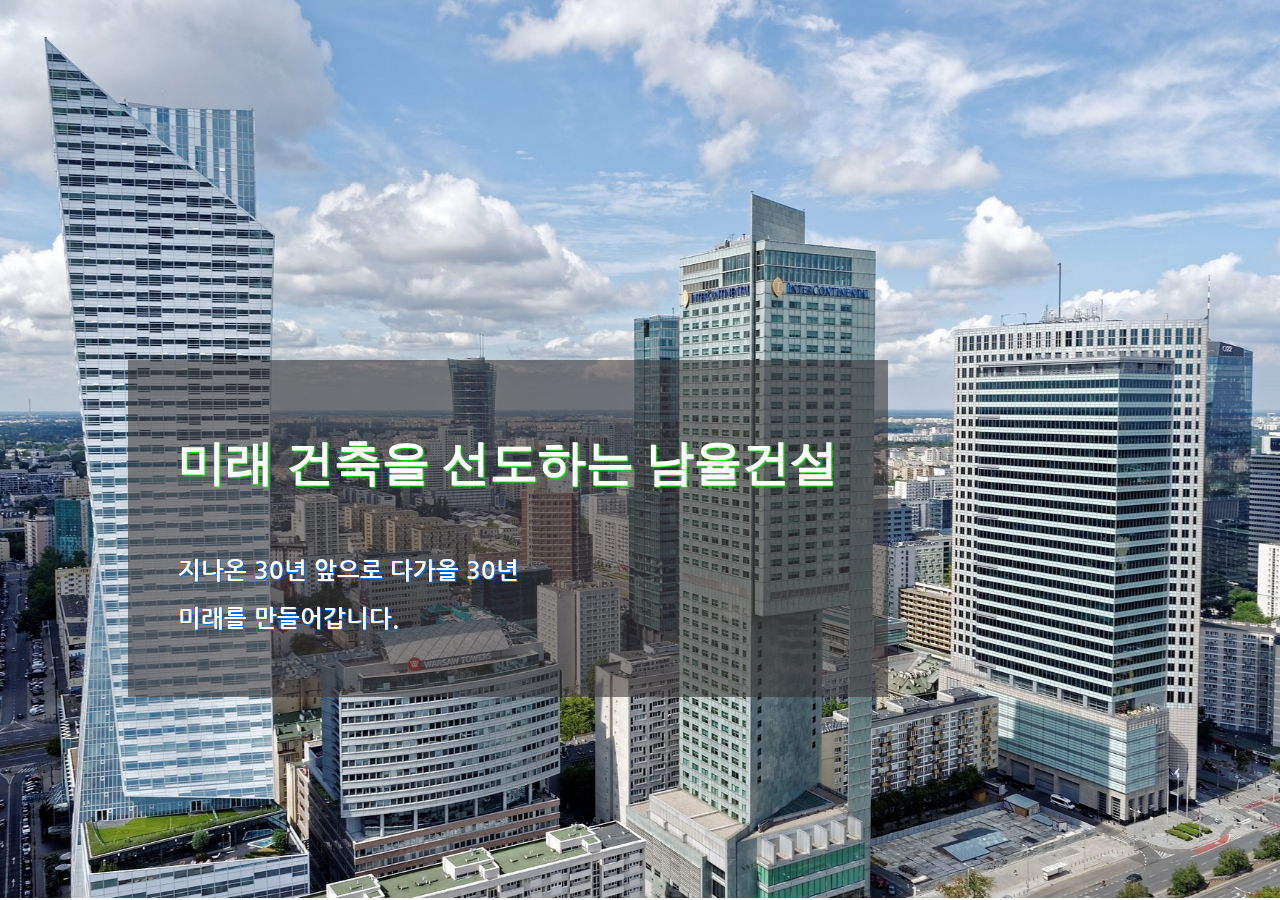
<file: index.html>
<!DOCTYPE html>
<html lang="ko">
<head>
    <meta charset="UTF-8">
    <meta http-equiv="X-UA-Compatible" content="IE=edge">
    <meta name="viewport" content="width=device-width, initial-scale=1.0">
    <title>jquery vagas 라이브러리 활용</title>
    <link rel="stylesheet" href="css/vg.css">
    <link rel="stylesheet" href="css/vegas.min.css">
</head>
<body>
    <div id="content">
            <strong>
                <!-- 홈페이지에 들어가기 위한 링크 생성 -->
                <a href="html/남율건설_homepage.html">
                <h1>미래 건축을 선도하는 남율건설</h1>
                </a>
            </strong>
        <p>
            지나온 30년 앞으로 다가올 30년 <br> 미래를 만들어갑니다.
        </p>
    </div>
    <script src="javascript/jquery-2.2.4.min.js"></script>
    <script src="javascript/vegas.min.js"></script>
    <script>

        //             $('body').vegas({
//     delay: 3000,
//     slides: [
//         { src: '/images/nature-1.jpg' },
//         { src: '/images/nature-2.jpg' },
//         { src: '/images/nature-3.jpg' },
//     ]
// });
        $(function(){
        $('body').vegas({
            slides: [//이미지를 할당하여 vagas가 구동이 되도록 경로를 지정
                {   src: 'images/vagas1.jpg' },
                {   src: 'images/vagas2.jpg' },
                {   src: 'images/vagas3.jpg' },
                {   src: '.videos/sea.jpg',
                    video: {
                        src: [
                            'videos/sea.mp4',
                        ],
                        mute: true
                    }
                }
            ]
        });
        });
    </script>
</body>
</html>
</file>
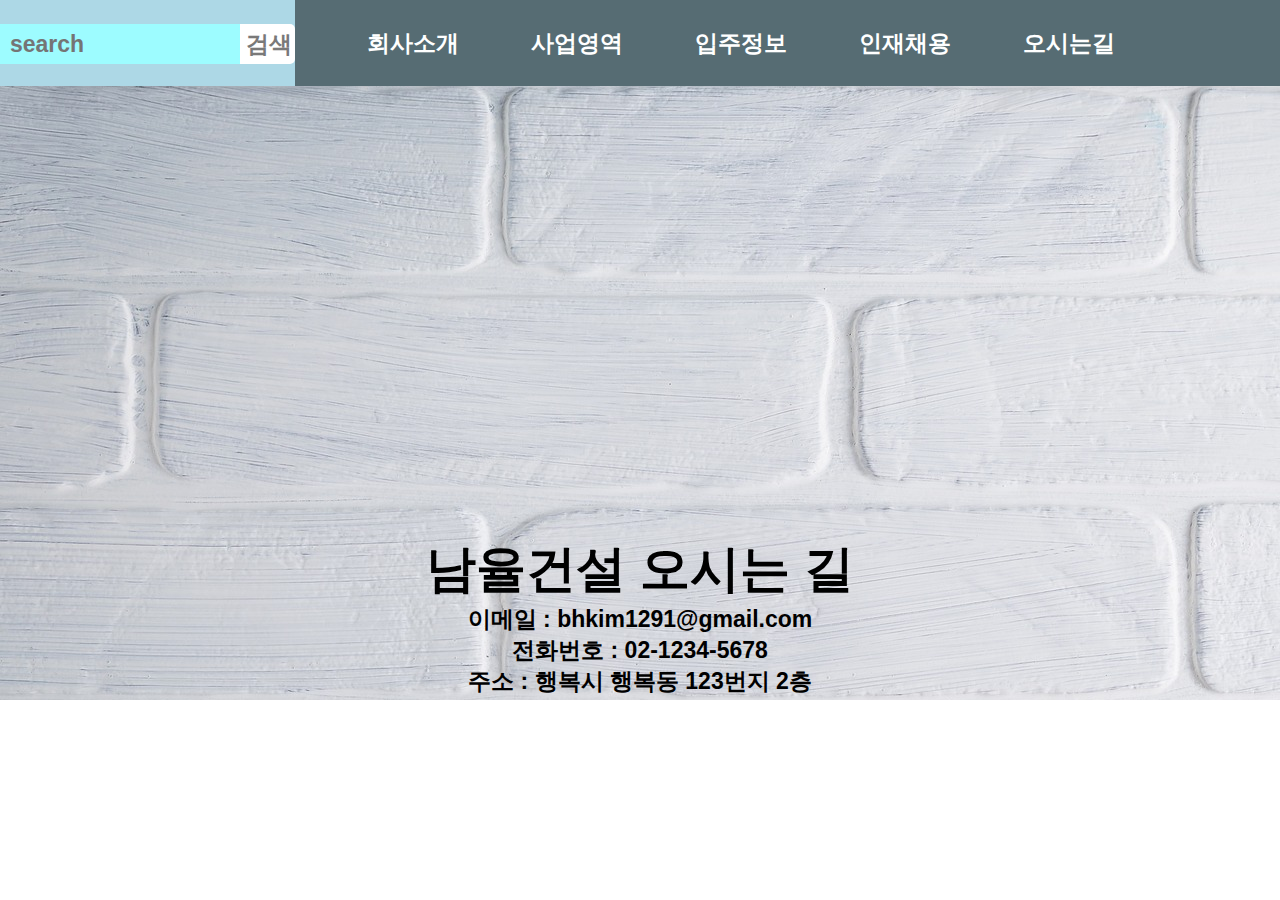
<file: html/남율건설_map.html>
<!DOCTYPE html>
<html>
<head>
    <meta charset="utf-8">
    <title>남율건설 오시는 길</title>
    <link rel="stylesheet" type="text/css" href="../css/map.css">
</head>


<body>
    <div class="wrap">
        <div class="intro_bg">
            <div class="header">
                <div class="searcharea">
                    <form>
                        <input type="search" placeholder="search">
                        <span>검색</span>
                        <form action="#" method="post">
                    </form>
                    <div class="sign_up">
                        <a href="/team02-mission-01-master/html/kbh_about_content/sign up.html" target="_blank">
                    
                    </div>
                </div>
                <ul class="nav">
                    <li><a href="#">회사소개</a></li>
                    <li><a href="#">사업영역</a></li>
                    <li><a href="#">입주정보</a></li>
                    <li><a href="#">인재채용</a></li>
                    <li><a href="#">오시는길</a></li>                  
                </ul>
                </div>
                <div class="container">
                    <div id="map"></div>
                    <div class="row mt-3">
                        <div class="col-md-12">
                            <h3>남율건설 오시는 길</h3>
                            <p>
                                이메일 : bhkim1291@gmail.com<br>
                                전화번호 : 02-1234-5678<br>
                                주소 : 행복시 행복동 123번지 2층
                            </p>
                        </div>
                    </div>
                </div>

      
            </div>
        </div> 
    </div>

<script type="text/javascript" src="//dapi.kakao.com/v2/maps/sdk.js?appkey=55fadbaffd48c6dcbcd6419f740a023b"></script>

<script>
var mapContainer = document.getElementById('map'), // 지도를 표시할 div 
    mapOption = { 
        center: new kakao.maps.LatLng(37.50325249602558, 126.87888030892368), // 지도의 중심좌표
        level: 3 // 지도의 확대 레벨
    };

var map = new kakao.maps.Map(mapContainer, mapOption); // 지도를 생성합니다

// 마커가 표시될 위치입니다 
var markerPosition  = new kakao.maps.LatLng(37.50325249602558, 126.87888030892368); 

// 마커를 생성합니다
var marker = new kakao.maps.Marker({
    position: markerPosition
});

// 마커가 지도 위에 표시되도록 설정합니다
marker.setMap(map);

// 아래 코드는 지도 위의 마커를 제거하는 코드입니다
// marker.setMap(null);    
</script>
</body>
</html>
</file>
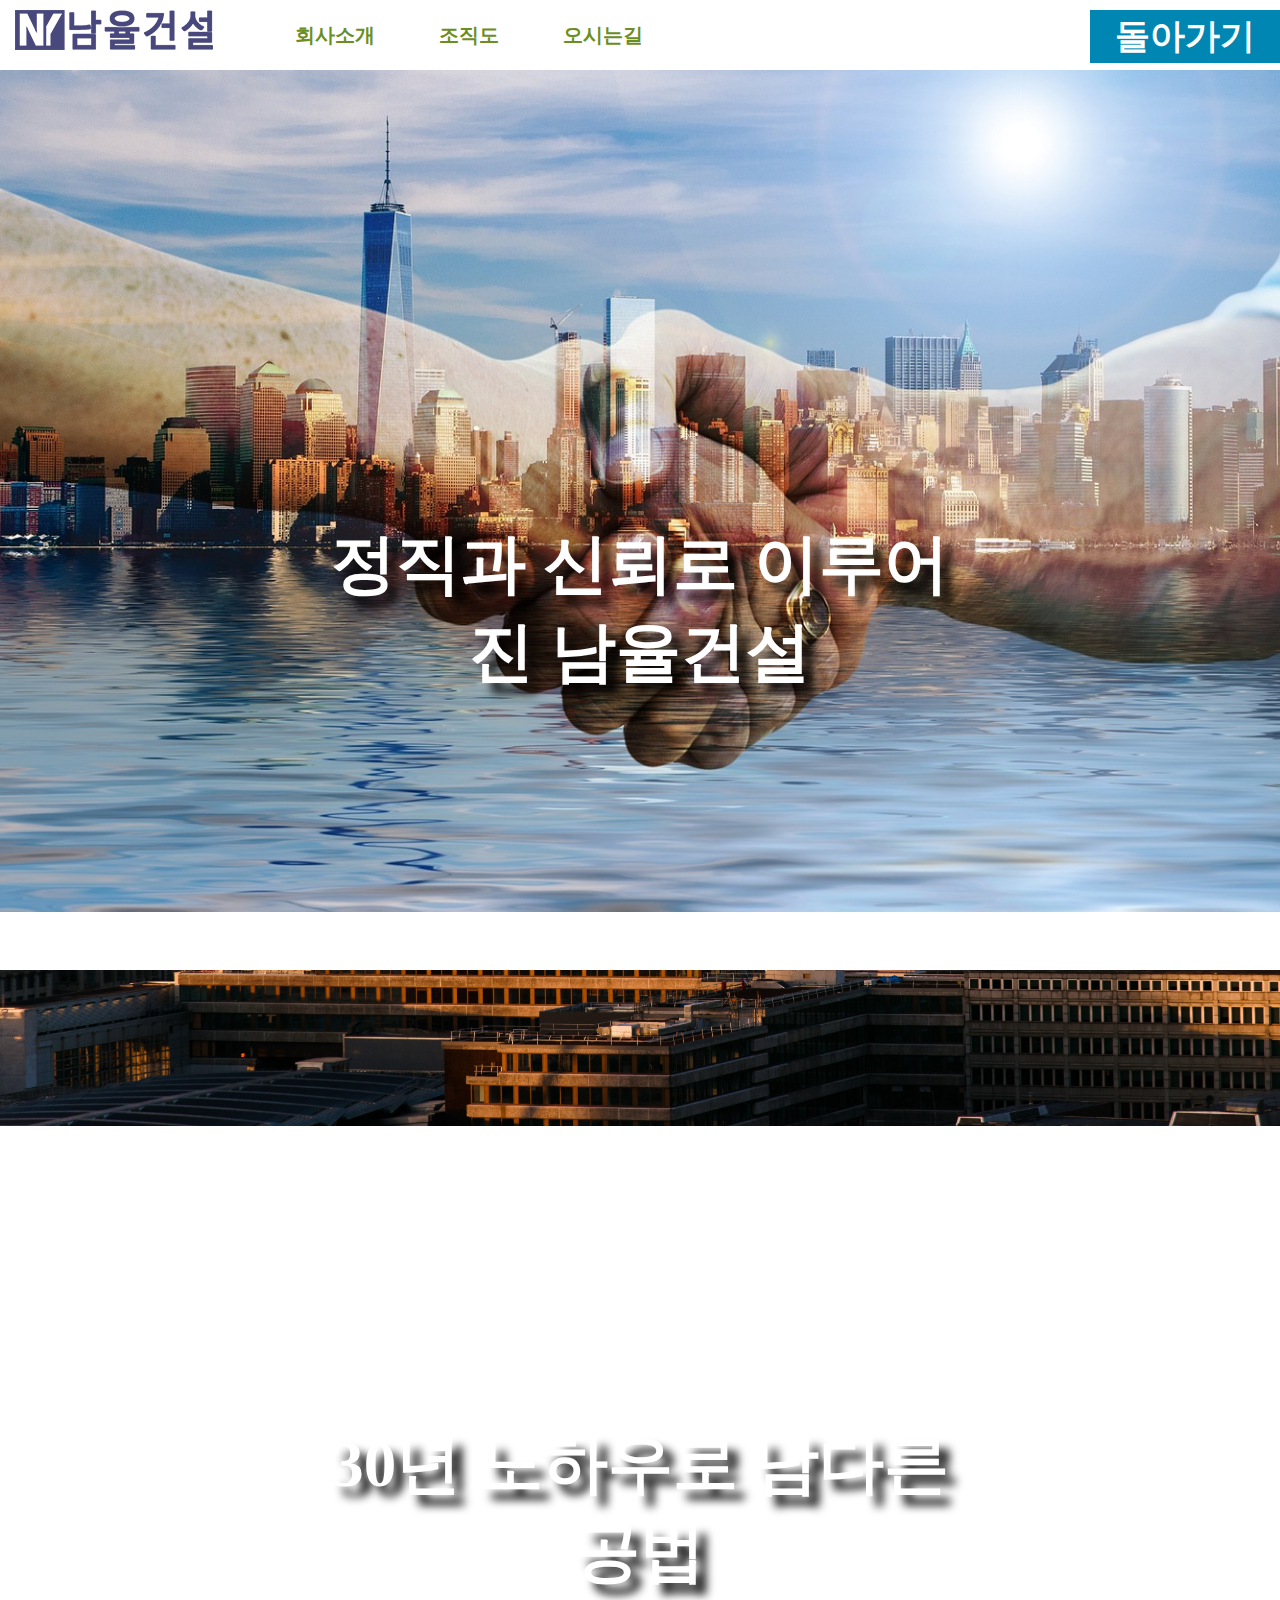
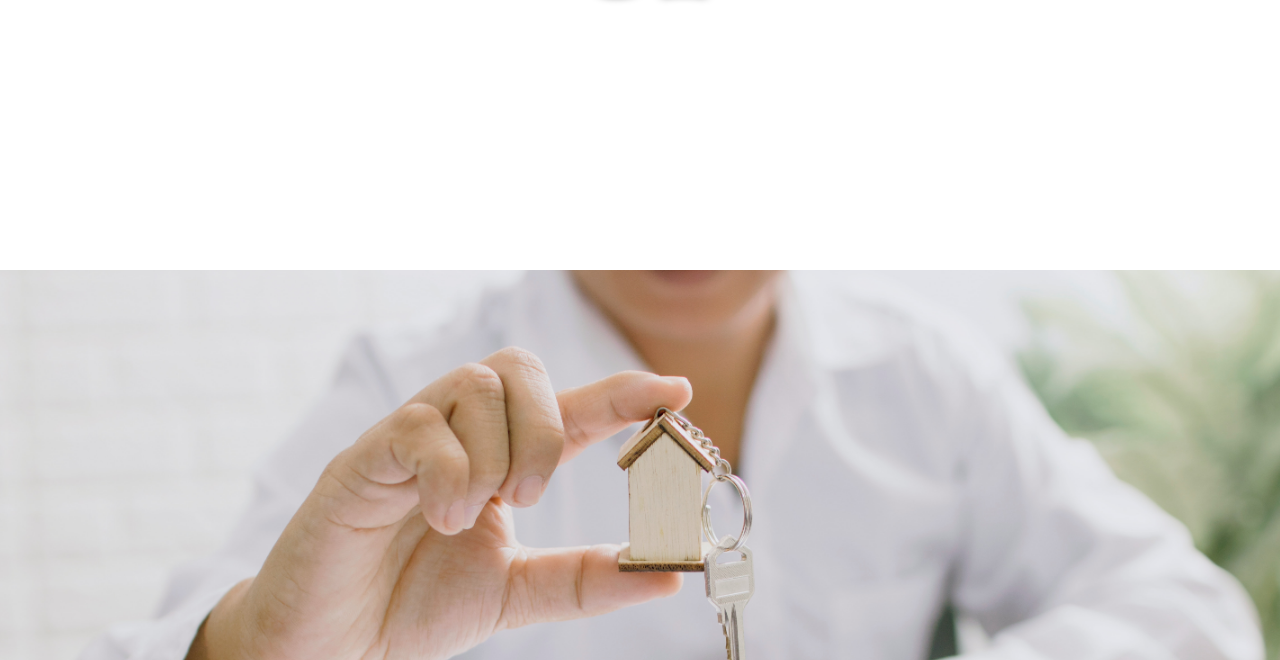
<file: html/남율건설_parallax_scroll.html>
<!DOCTYPE html>
<html lang="ko">
<head>
    <meta charset="UTF-8">
    <meta http-equiv="X-UA-Compatible" content="IE=edge">
    <meta name="viewport" content="width=device-width, initial-scale=1.0">
    <title>슬로건</title>
    <link rel="stylesheet" href="../css/parallax.css">
</head>
<body>
    <!-- #wrap은 문서 전체를 감싸 주는 부분입니다. -->
    <div id="wrap">
        <!-- 네비게이션을 추가합니다. -->
        <nav id="navi">
            <h1>
                <a href="https://www.kcc.go.kr">
                    <img src="../images/logo.png" alt="로고이미지">
                </a>
            </h1>
            <ul class="main-nav">
                <li><a href="#ms1" class="scroll">회사소개</a></li>
                <li><a href="#ms2" class="scroll">조직도</a></li>
                <li><a href="#ms3" class="scroll">오시는길</a></li>
            </ul>
            <a href="../html/남율건설_homepage.html" class="btn">
                <span>돌아가기</span>
            </a>
        </nav>
        <!-- 제일 먼저 3개의 섹션으로 나누어 각 섹션에 배경 이미지를 삽입하고,
        배경 이미지 위로 텍스트가 흘러가도록 설정합니다. -->
        <!-- 첫 번째 섹션 정의 -->
        <div id="ms1" class="container bg-holder" data-width="1200" data-height="600">
            <section class="content">
                <h3>정직과 신뢰로 이루어진 남율건설</h3>
           
            </section>
        </div>
            <!-- 두 번째 섹션 정의 -->
        <div id="ms2" class="container bg-holder" data-width="1200" data-height="600">
            <section class="content">
                <h3>30년 노하우로 남다른 공법</h3>
            </section>
        </div>
        <!-- 세 번째 섹션 정의 -->
        <div id="ms3" class="container bg-holder" data-width="1200" data-height="600">
            <section class="content">
                <h3>믿을 수 있는 건설회사</h3>
       
            </section>
        </div>
    </div>
    <script src="../javascript/jquery-3.3.1.min.js"></script>
    <script src="../javascript/jquery.parallax-scroll.min.js"></script>
    <script>
        $(function(){
            $('.scroll').click(function(e){
                // 이벤트가 발생했을 때의 기본 동작,
                // 즉 #ms1 이나 #ms2로 즉시 이동하는 동작을 취소합니다.
                e.preventDefault();
                // animate(height, speed) 메서드로 지정한
                // 시간 동안 현재 해시의 top 오프셋 값(맨 위에서부터 섹션까지의 오프셋 값)을 스크롤 했을 때의 위치값으로 바꿉니다. 예를 들어, "CH07 KBS"를 클릭하면, 문서 맨 윗부분에서 #ms2까지의 top 위치까지 500밀치(0.5초) 동안 스크롤해서 이동합니다. 그리고, 브라우저로 확인해 보면 링크를 클릭했을 때 해당 위치까지 스크롤하듯 천천히 이동하는 것을 볼 수 있습니다.
                $('html, body').animate(
                    {scrollTop:$(this.hash).offset().top}, 500);  
                });
                // 브라우저 창의 크기를 조절했을 때 내용 전체가 브라우저 창의 너비와 높이에 딱맞게 표시되도록 jQuery를 사용해 브라우저 창의 크기를 알아낸 후 현재 문서의 너비와 높이로 지정해야 합니다. 그러면, 섹션이 화면에 가득차게 만드는 효과 구현이 가능합니다.
                $(window).resize(function(){
                    $('.container').width($(window).width()).height($(window).height());
                });

                setTimeout(function(){
                    $(window).resize()},
                    1000);

                    // .bg-holder 요소에서 parallaxScroll을 실행합니다.
                    $('.bg-holder').parallaxScroll({
                        // parallax-scroll 플러그인의 옵션은 friction 옵션 하나뿐입니다. 이 옵션 값은 0에서 1사이의 소수로 표시하는데, 0이면 배경 이미지가 콘텐츠를 따라 스크롤 되고, 1이면 배경이 완전히 고정되어 콘텐츠만 스크롤 됩니다. 0과 1사이의 값을 적절히 사용하면 콘텐츠와 배경의 스크롤 속도를 다르게해서 패럴랙스 효과를 낼 수 있습니다.
                        friction: 0.5
                    });
                });
    </script>
    
</body>
</html>
</file>
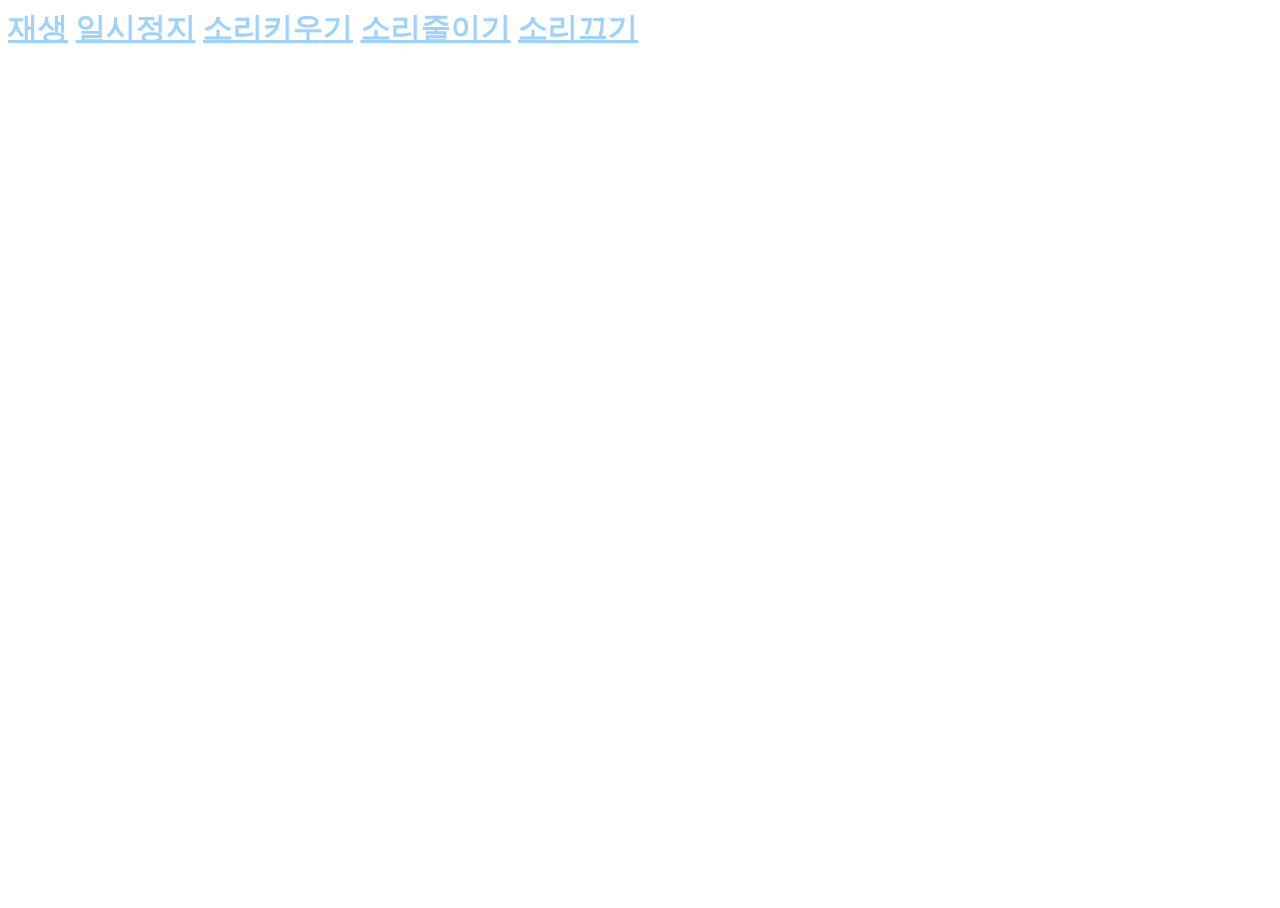
<file: html/남율건설_tublar.html>
<!DOCTYPE html>
<html lang="ko">
<head>
    <meta charset="UTF-8">
    <meta http-equiv="X-UA-Compatible" content="IE=edge">
    <meta name="viewport" content="width=device-width, initial-scale=1.0">
    <title>소개 영상</title>
    <link rel="stylesheet" href="../css/bs.css">
</head>
<body>
    <div id="wrapper">
        <a href="#" class="tubular-play">재생</a>
        <a href="#" class="tubular-pause">일시정지</a>
        <a href="#" class="tubular-volume-up">소리키우기</a>
        <a href="#" class="tubular-volume-down">소리줄이기</a>
        <a href="#" class="tubular-mute">소리끄기</a>
    </div>
    <script src="../javascript/jquery-2.2.4.min.js"></script>
    <script src="../javascript/jquery.tubular.1.0.js"></script>
    <script>
         $('document').ready(function() {
        var options = { videoId: '5bstrE0cv7Y', mute: true };
        $('#wrapper').tubular(options);
            // f-UGhWj1xww cool sepia hd
            // 49SKbS7Xwf4 beautiful barn sepia
        });
    </script>
</body>
</html>
</file>
<file: css/vg.css>
@charset "utf-8";

@import url('https://fonts.googleapis.com/css2?family=Courgette&family=Nanum+Gothic:wght@700&family=Noto+Sans+KR&family=Oswald&display=swap');

#content{
    position: absolute;
    left: 10%;
    top: 40%;
    margin-right: 50px;
    padding: 30px 50px;
    background: rgba(62, 56, 56, 0.6);
}

h1{
    color: white;
    font-size: 3em;
    font-family: 'oswald', sans-serif;
    text-shadow: 1px 1px 2px rgb(9, 255, 0);
}

p{
    padding-top: 20px;
    color: white;
    font-family: 'Nanum gothic', sans-serif;
    font-size: 1.5em;
    font-weight: bold;
    line-height: 2em;
    text-shadow: 1px 1px 1px rgb(0, 115, 255);
}

a, a:visited{
    text-decoration: none;
    color: white;
}
</file>
<file: css/map.css>
*{
    font-family: 'Noto Sans KR', sans-serif;
    font-size: 23px;
    font-weight: bolder;
    list-style: none;
    text-decoration: none;
    margin:0px;
    padding:0px;
}

.intro_bg{
    width: 1280px;
    height: 700px;
}
    

.header{
    display: flex;
    width: 1280px;
    margin: auto;
    background: lightblue;
    height: 86px;
}

.searcharea{
    width: 300px;
    height: 40px;
    background: rgb(255, 255, 255);
    border-radius: 5px;
    margin-top: 24px;
}

.searcharea>form>input{
    border: none;
    width: 240px;
    height: 40px;
    background: rgb(157, 252, 255);
    color:rgb(178, 51, 51);
    padding-left: 10px;
}
.searcharea>form>span{
    width: 50px;
    color:rgb(121, 121, 121);
    font-weight: bold;
    cursor: pointer;
}

.nav{
    display: flex;
    justify-content: flex-start;
    line-height: 86px;
    width: 1000px;
    background: rgba(0,0,0,0.5);
    text-align: center;
    line-break: auto;

}

.nav>li{
    margin-left: 72px;
}

.nav>li>a{
    color: #fff;
}

.amount{
    position: relative;
    top:-66px;
    display: flex;
    width:1280px;
    background: #fff;
    margin:auto;
    
}

.intro_bg{
    background-image:url(../images/map_background.jpg);
    width: 1280px;
    height: 700px;
}

.amount>li>div{
    text-align: top;
}

.amount>li>div:not(:last-child){
    border-right: 1px solid gray;
}



.main_text0{
    width: 100%;
    height: 600px;
    background: #f1f2f3;
    margin-top: -66px;
}




.text>li{
    color: #fff;
    border: #f1f2f3;
    margin-left: 42px;
    font-size: 55px;
}
    


#map{
    width:400px;
    height:250px; 
    margin: 50px 400px; 
    padding: 50px;
    
}

p{
    text-align: center;
}

div h2{
    text-align: center;
}

.col-md-12{
    text-align: center;
    
}

h3{
    font-size: 50px;
    margin-top: 20px;
    margin-bottom: 1px;
}
</file>
<file: css/parallax.css>
@charset "utf-8";

*, html{
    margin: 0;
    padding: 0;
    font-weight: bold;
}

h3, p{
    font-family: "맑은 고딕", "돋움", "굴림";
}

.container{
    position: relative;
    cursor: pointer;
    min-height: 730px;
    background-position: center;
    background-repeat: no-repeat;
    background-size: cover;
    overflow: hidden;
    margin: 0;
}

/* 네비게이션 로고를 표현합니다 */
#navi h1{
    float: left;
    padding: 10px 0 0 15px;
}

/* 네비게이션 메뉴 목록을 표현합니다. */

.main-nav{
    position: relative;
    float: left;
    height: 60px;
    margin: 10px 0 0 50px;
    font-weight: bold;
}

/* 메뉴 내 각 항목를 표현합니다. */

.main-nav li{
    list-style: none;
    display: inline-block;
    margin: 12px 30px;
}

/* 메뉴의 텍스트 링크를 표현합니다 */
.main-nav a{
    color: olivedrab;
    font-family: arial;
    font-size: 20px;
    text-decoration: none;
}

#ms1{
    
    background-image: url(../images/construction4.jpg);
}

#ms2{
    background-image: url(../images/construction2.jpg);
}

#ms3{
    background-image: url(../images/construction3.jpg);
}

.bg-holder{
    width: 100%;
    height: 100%;
}

.container .content{
    color: #fff;
    text-align: center;
    position: absolute;
    left: 50%;
    top: 50%;
    transform: translate(-50%);
}

.content h3{
    font-family: 'nexabold';
    color: #fff;
    font-size: 65px;
    text-align: center;
    text-shadow: 10px 10px 10px #000;
}

.content p{
    margin-top: 12px;
    padding-left: 5px;
    padding-right: 5px;
    line-height: 32px;
    font-size: 24px;
    text-align: center;
    color: #fff;
}

.btn{
    float: right;
    padding: 3px 25px;
    margin-top: 10px;
    font-size: 35px;
    font-weight: bold;
    text-decoration: none;
    color: #fff;
    overflow: hidden;
    background-color: rgb(0, 134, 178);
    align-items: center;
    font-weight:lighter !important; 
}
</file>
<file: css/bs.css>
@charset "utf-8";

@import url('https://fonts.googleapis.com/css2?family=Courgette&family=Noto+Sans+KR&display=swap');

#content{
    position: absolute;
    top: 50%;
    left: 50%;
    transform: translate(-50%, -50%);
}

h1{
    color: #aff500;
    font-family: 'courgette', cursive;
    font-size: 7em;
    font-style: italic;
    text-shadow: 2px 2px 3px #222, 2px 2px 3px black;
}

*{
    color: rgb(157, 209, 255);
    font-size: 30px;
    font-weight: bold;
}
</file>
<file: css/vegas.min.css>
.vegas-overlay,.vegas-slide,.vegas-slide-inner,.vegas-timer,.vegas-wrapper{position:absolute;top:0;left:0;bottom:0;right:0;overflow:hidden;border:none;padding:0;margin:0}.vegas-overlay{opacity:.5;background:url(overlays/02.png) center center}.vegas-timer{top:auto;bottom:0;height:2px}.vegas-timer-progress{width:0;height:100%;background:#fff;-webkit-transition:width ease-out;transition:width ease-out}.vegas-timer-running .vegas-timer-progress{width:100%}.vegas-slide,.vegas-slide-inner{margin:0;padding:0;background:center center no-repeat;-webkit-transform:translateZ(0);transform:translateZ(0);will-change:transform,opacity}body .vegas-container{overflow:hidden!important;position:relative}.vegas-video{min-width:100%;min-height:100%;width:auto;height:auto}body.vegas-container{overflow:auto;position:static;z-index:-2}body.vegas-container>.vegas-overlay,body.vegas-container>.vegas-slide,body.vegas-container>.vegas-timer{position:fixed;z-index:-1}:root body.vegas-container>.vegas-overlay,:root body.vegas-container>.vegas-slide,_::full-page-media,_:future{bottom:-76px}.vegas-transition-blur,.vegas-transition-blur2{opacity:0;-webkit-filter:blur(32px);filter:blur(32px)}.vegas-transition-blur-in,.vegas-transition-blur2-in{opacity:1;-webkit-filter:blur(0);filter:blur(0)}.vegas-transition-blur2-out{opacity:0}.vegas-transition-burn,.vegas-transition-burn2{opacity:0;-webkit-filter:contrast(1000%) saturate(1000%);filter:contrast(1000%) saturate(1000%)}.vegas-transition-burn-in,.vegas-transition-burn2-in{opacity:1;-webkit-filter:contrast(100%) saturate(100%);filter:contrast(100%) saturate(100%)}.vegas-transition-burn2-out{opacity:0;-webkit-filter:contrast(1000%) saturate(1000%);filter:contrast(1000%) saturate(1000%)}.vegas-transition-fade,.vegas-transition-fade2{opacity:0}.vegas-transition-fade-in,.vegas-transition-fade2-in{opacity:1}.vegas-transition-fade2-out{opacity:0}.vegas-transition-flash,.vegas-transition-flash2{opacity:0;-webkit-filter:brightness(25);filter:brightness(25)}.vegas-transition-flash-in,.vegas-transition-flash2-in{opacity:1;-webkit-filter:brightness(1);filter:brightness(1)}.vegas-transition-flash2-out{opacity:0;-webkit-filter:brightness(25);filter:brightness(25)}.vegas-transition-negative,.vegas-transition-negative2{opacity:0;-webkit-filter:invert(100%);filter:invert(100%)}.vegas-transition-negative-in,.vegas-transition-negative2-in{opacity:1;-webkit-filter:invert(0);filter:invert(0)}.vegas-transition-negative2-out{opacity:0;-webkit-filter:invert(100%);filter:invert(100%)}.vegas-transition-slideDown,.vegas-transition-slideDown2{-webkit-transform:translateY(-100%);transform:translateY(-100%)}.vegas-transition-slideDown-in,.vegas-transition-slideDown2-in{-webkit-transform:translateY(0);transform:translateY(0)}.vegas-transition-slideDown2-out{-webkit-transform:translateY(100%);transform:translateY(100%)}.vegas-transition-slideLeft,.vegas-transition-slideLeft2{-webkit-transform:translateX(100%);transform:translateX(100%)}.vegas-transition-slideLeft-in,.vegas-transition-slideLeft2-in{-webkit-transform:translateX(0);transform:translateX(0)}.vegas-transition-slideLeft2-out,.vegas-transition-slideRight,.vegas-transition-slideRight2{-webkit-transform:translateX(-100%);transform:translateX(-100%)}.vegas-transition-slideRight-in,.vegas-transition-slideRight2-in{-webkit-transform:translateX(0);transform:translateX(0)}.vegas-transition-slideRight2-out{-webkit-transform:translateX(100%);transform:translateX(100%)}.vegas-transition-slideUp,.vegas-transition-slideUp2{-webkit-transform:translateY(100%);transform:translateY(100%)}.vegas-transition-slideUp-in,.vegas-transition-slideUp2-in{-webkit-transform:translateY(0);transform:translateY(0)}.vegas-transition-slideUp2-out{-webkit-transform:translateY(-100%);transform:translateY(-100%)}.vegas-transition-swirlLeft,.vegas-transition-swirlLeft2{-webkit-transform:scale(2) rotate(35deg);transform:scale(2) rotate(35deg);opacity:0}.vegas-transition-swirlLeft-in,.vegas-transition-swirlLeft2-in{-webkit-transform:scale(1) rotate(0);transform:scale(1) rotate(0);opacity:1}.vegas-transition-swirlLeft2-out,.vegas-transition-swirlRight,.vegas-transition-swirlRight2{-webkit-transform:scale(2) rotate(-35deg);transform:scale(2) rotate(-35deg);opacity:0}.vegas-transition-swirlRight-in,.vegas-transition-swirlRight2-in{-webkit-transform:scale(1) rotate(0);transform:scale(1) rotate(0);opacity:1}.vegas-transition-swirlRight2-out{-webkit-transform:scale(2) rotate(35deg);transform:scale(2) rotate(35deg);opacity:0}.vegas-transition-zoomIn,.vegas-transition-zoomIn2{-webkit-transform:scale(0);transform:scale(0);opacity:0}.vegas-transition-zoomIn-in,.vegas-transition-zoomIn2-in{-webkit-transform:scale(1);transform:scale(1);opacity:1}.vegas-transition-zoomIn2-out,.vegas-transition-zoomOut,.vegas-transition-zoomOut2{-webkit-transform:scale(2);transform:scale(2);opacity:0}.vegas-transition-zoomOut-in,.vegas-transition-zoomOut2-in{-webkit-transform:scale(1);transform:scale(1);opacity:1}.vegas-transition-zoomOut2-out{-webkit-transform:scale(0);transform:scale(0);opacity:0}.vegas-animation-kenburns{-webkit-animation:kenburns ease-out;animation:kenburns ease-out}@-webkit-keyframes kenburns{0%{-webkit-transform:scale(1.5);transform:scale(1.5)}100%{-webkit-transform:scale(1);transform:scale(1)}}@keyframes kenburns{0%{-webkit-transform:scale(1.5);transform:scale(1.5)}100%{-webkit-transform:scale(1);transform:scale(1)}}.vegas-animation-kenburnsDownLeft{-webkit-animation:kenburnsDownLeft ease-out;animation:kenburnsDownLeft ease-out}@-webkit-keyframes kenburnsDownLeft{0%{-webkit-transform:scale(1.5) translate(10%,-10%);transform:scale(1.5) translate(10%,-10%)}100%{-webkit-transform:scale(1) translate(0,0);transform:scale(1) translate(0,0)}}@keyframes kenburnsDownLeft{0%{-webkit-transform:scale(1.5) translate(10%,-10%);transform:scale(1.5) translate(10%,-10%)}100%{-webkit-transform:scale(1) translate(0,0);transform:scale(1) translate(0,0)}}.vegas-animation-kenburnsDownRight{-webkit-animation:kenburnsDownRight ease-out;animation:kenburnsDownRight ease-out}@-webkit-keyframes kenburnsDownRight{0%{-webkit-transform:scale(1.5) translate(-10%,-10%);transform:scale(1.5) translate(-10%,-10%)}100%{-webkit-transform:scale(1) translate(0,0);transform:scale(1) translate(0,0)}}@keyframes kenburnsDownRight{0%{-webkit-transform:scale(1.5) translate(-10%,-10%);transform:scale(1.5) translate(-10%,-10%)}100%{-webkit-transform:scale(1) translate(0,0);transform:scale(1) translate(0,0)}}.vegas-animation-kenburnsDown{-webkit-animation:kenburnsDown ease-out;animation:kenburnsDown ease-out}@-webkit-keyframes kenburnsDown{0%{-webkit-transform:scale(1.5) translate(0,-10%);transform:scale(1.5) translate(0,-10%)}100%{-webkit-transform:scale(1) translate(0,0);transform:scale(1) translate(0,0)}}@keyframes kenburnsDown{0%{-webkit-transform:scale(1.5) translate(0,-10%);transform:scale(1.5) translate(0,-10%)}100%{-webkit-transform:scale(1) translate(0,0);transform:scale(1) translate(0,0)}}.vegas-animation-kenburnsLeft{-webkit-animation:kenburnsLeft ease-out;animation:kenburnsLeft ease-out}@-webkit-keyframes kenburnsLeft{0%{-webkit-transform:scale(1.5) translate(10%,0);transform:scale(1.5) translate(10%,0)}100%{-webkit-transform:scale(1) translate(0,0);transform:scale(1) translate(0,0)}}@keyframes kenburnsLeft{0%{-webkit-transform:scale(1.5) translate(10%,0);transform:scale(1.5) translate(10%,0)}100%{-webkit-transform:scale(1) translate(0,0);transform:scale(1) translate(0,0)}}.vegas-animation-kenburnsRight{-webkit-animation:kenburnsRight ease-out;animation:kenburnsRight ease-out}@-webkit-keyframes kenburnsRight{0%{-webkit-transform:scale(1.5) translate(-10%,0);transform:scale(1.5) translate(-10%,0)}100%{-webkit-transform:scale(1) translate(0,0);transform:scale(1) translate(0,0)}}@keyframes kenburnsRight{0%{-webkit-transform:scale(1.5) translate(-10%,0);transform:scale(1.5) translate(-10%,0)}100%{-webkit-transform:scale(1) translate(0,0);transform:scale(1) translate(0,0)}}.vegas-animation-kenburnsUpLeft{-webkit-animation:kenburnsUpLeft ease-out;animation:kenburnsUpLeft ease-out}@-webkit-keyframes kenburnsUpLeft{0%{-webkit-transform:scale(1.5) translate(10%,10%);transform:scale(1.5) translate(10%,10%)}100%{-webkit-transform:scale(1) translate(0,0);transform:scale(1) translate(0,0)}}@keyframes kenburnsUpLeft{0%{-webkit-transform:scale(1.5) translate(10%,10%);transform:scale(1.5) translate(10%,10%)}100%{-webkit-transform:scale(1) translate(0,0);transform:scale(1) translate(0,0)}}.vegas-animation-kenburnsUpRight{-webkit-animation:kenburnsUpRight ease-out;animation:kenburnsUpRight ease-out}@-webkit-keyframes kenburnsUpRight{0%{-webkit-transform:scale(1.5) translate(-10%,10%);transform:scale(1.5) translate(-10%,10%)}100%{-webkit-transform:scale(1) translate(0,0);transform:scale(1) translate(0,0)}}@keyframes kenburnsUpRight{0%{-webkit-transform:scale(1.5) translate(-10%,10%);transform:scale(1.5) translate(-10%,10%)}100%{-webkit-transform:scale(1) translate(0,0);transform:scale(1) translate(0,0)}}.vegas-animation-kenburnsUp{-webkit-animation:kenburnsUp ease-out;animation:kenburnsUp ease-out}@-webkit-keyframes kenburnsUp{0%{-webkit-transform:scale(1.5) translate(0,10%);transform:scale(1.5) translate(0,10%)}100%{-webkit-transform:scale(1) translate(0,0);transform:scale(1) translate(0,0)}}@keyframes kenburnsUp{0%{-webkit-transform:scale(1.5) translate(0,10%);transform:scale(1.5) translate(0,10%)}100%{-webkit-transform:scale(1) translate(0,0);transform:scale(1) translate(0,0)}}
/*# sourceMappingURL=vegas.min.css.map */
</file>
